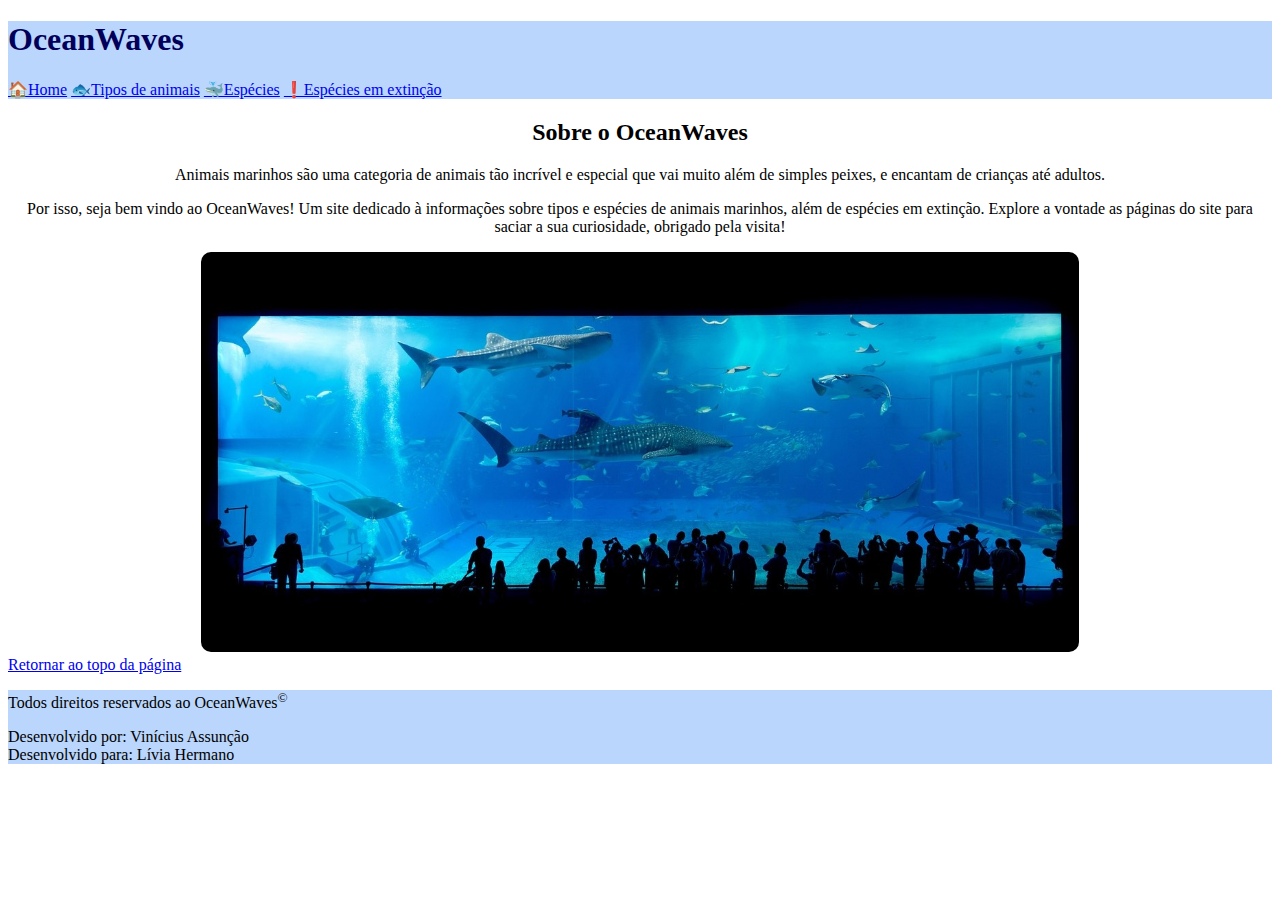
<file: index.html>
<!DOCTYPE html>
<html lang="pt-br">

<head>
    <meta charset="UTF-8">
    <meta name="viewport" content="width=device-width, initial-scale=1.0">
    <link rel="stylesheet" href="styles/styles.css">
    <title>OceanWaves</title>
</head>

<body>
    <header>
        <h1 id="titulo_site">
            OceanWaves
        </h1>
        <nav>
            <a href="index.html">🏠Home</a> <a href="tipos.html">🐟Tipos de animais</a> <a
                href="especies.html">🐳Espécies</a> <a href="extincao.html">❗Espécies em extinção</a>
        </nav>
    </header>

    <main>
        <section id="sobre_oceanwaves">
            <article>
                <h2>Sobre o OceanWaves</h2>
                <p>
                    Animais marinhos são uma categoria de animais tão incrível e especial que vai muito além de simples
                    peixes, e encantam de crianças até adultos.
                </p>
                <p>
                    Por isso, seja bem vindo ao OceanWaves! Um site dedicado à informações sobre tipos e espécies de
                    animais marinhos, além de espécies em extinção. Explore a vontade as páginas do site para saciar a
                    sua curiosidade, obrigado pela visita!
                </p>
            </article>
            <article>
                <img src="src/imagens/aquario.jpg" alt="Aquário" id="imagem_aquario">
            </article>
        </section>
        <section>
            <a href="index.html#titulo_site">Retornar ao topo da página</a>
        </section>
    </main>

    <footer>
        <p>
            Todos direitos reservados ao OceanWaves<sup>©</sup>
        </p>
        <p>
            Desenvolvido por: Vinícius Assunção <br>
            Desenvolvido para: Lívia Hermano
        </p>
    </footer>
</body>

</html>
</file>
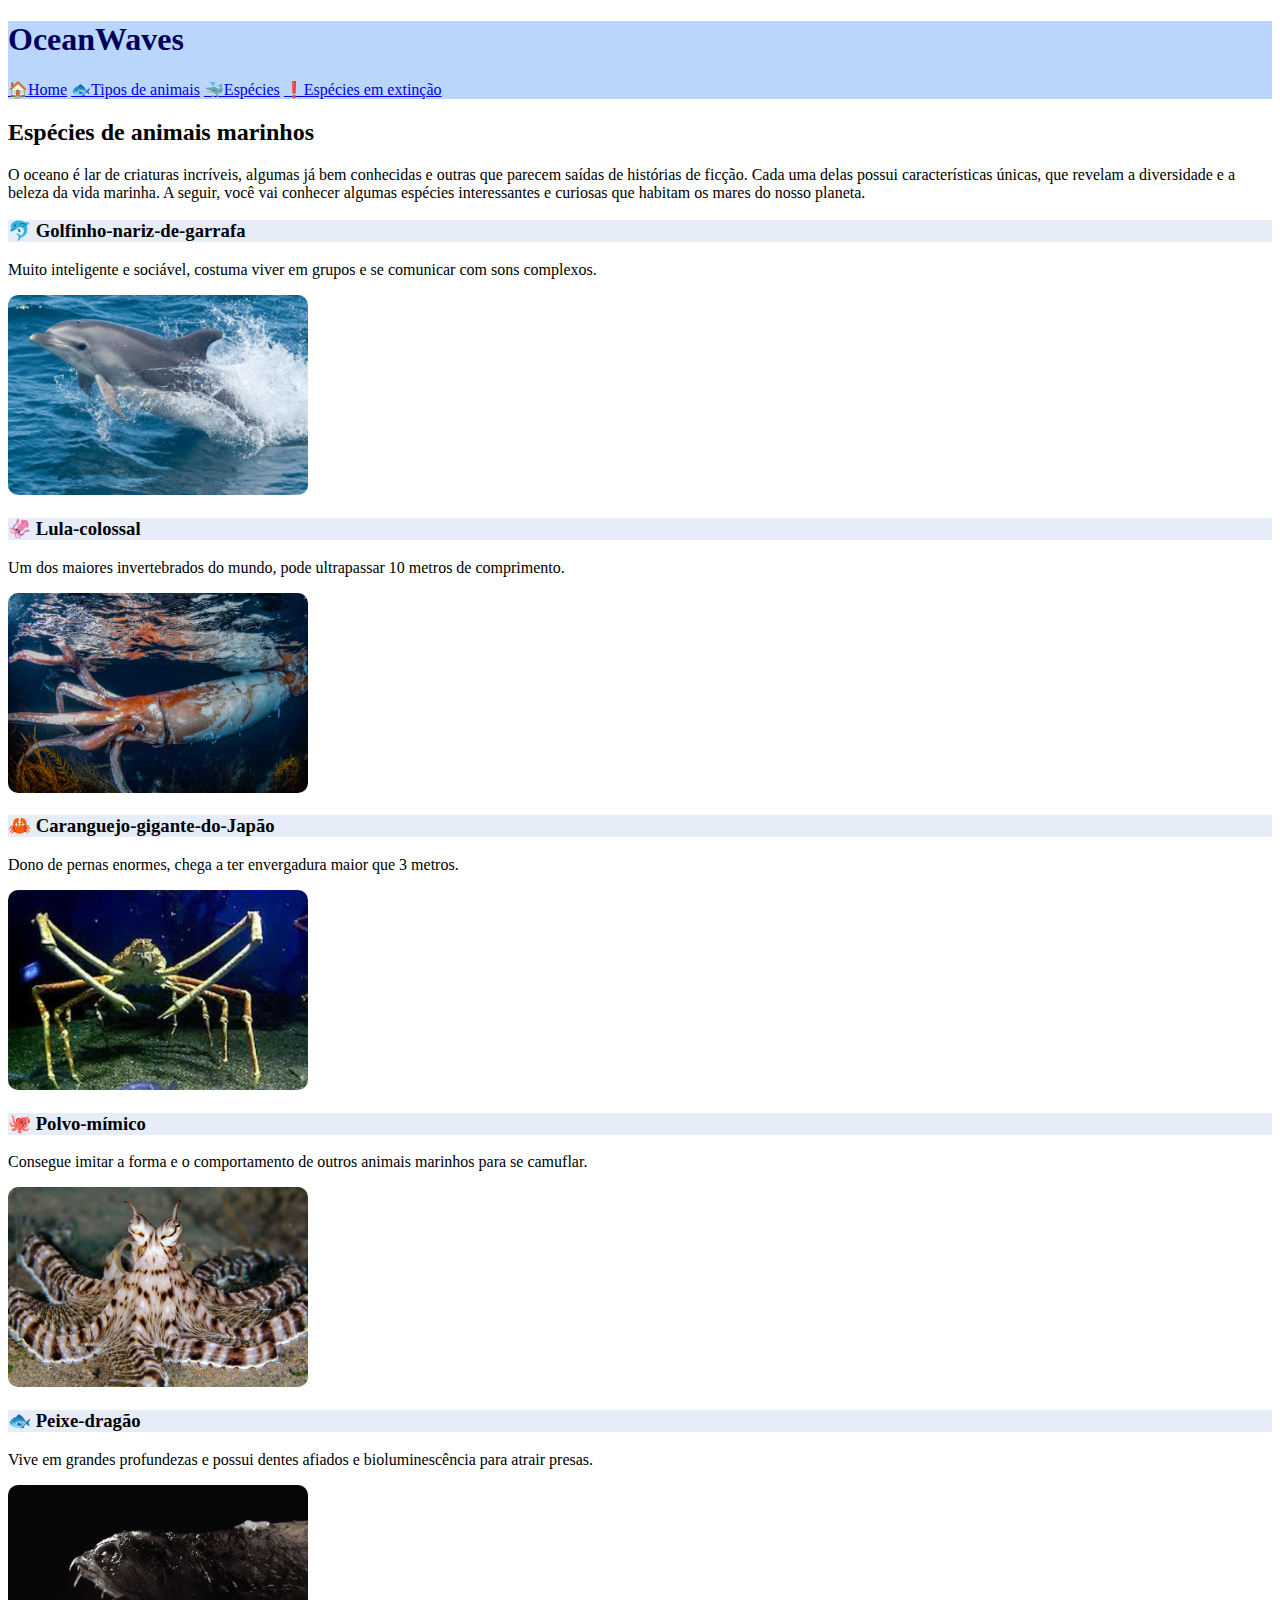
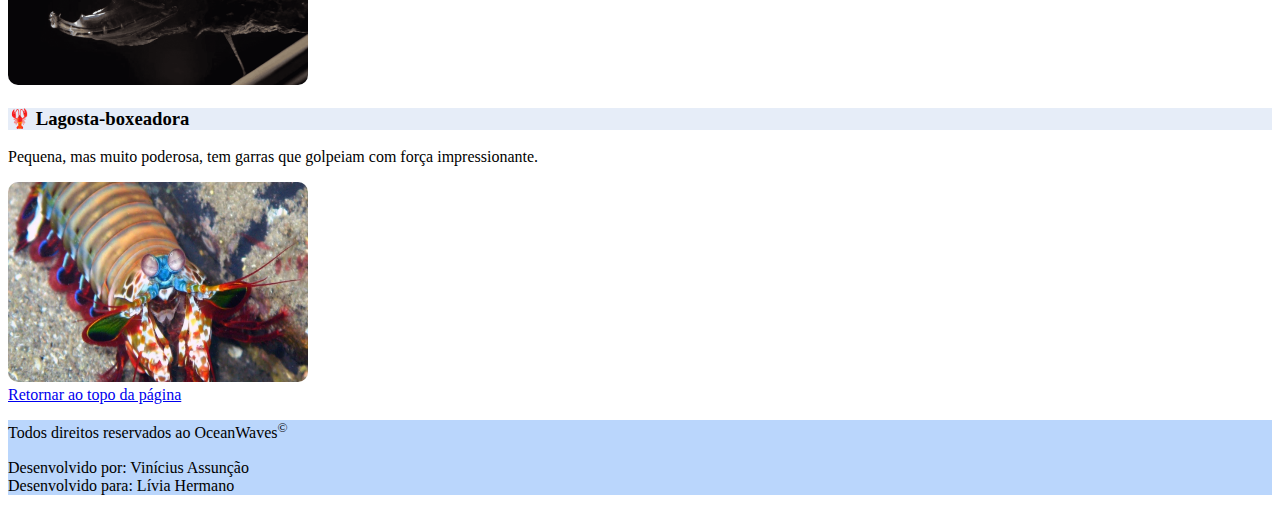
<file: especies.html>
<!DOCTYPE html>
<html lang="pt-br">

<head>
    <meta charset="UTF-8">
    <meta name="viewport" content="width=device-width, initial-scale=1.0">
    <link rel="stylesheet" href="styles/styles.css">
    <title>OceanWaves</title>
</head>

<body>
    <header>
        <h1 id="titulo_site">
            OceanWaves
        </h1>
        <nav>
            <a href="index.html">🏠Home</a> <a href="tipos.html">🐟Tipos de animais</a> <a
                href="especies.html">🐳Espécies</a> <a href="extincao.html">❗Espécies em extinção</a>
        </nav>
    </header>

    <main>
        <section>
            <article>
                <h2>Espécies de animais marinhos</h2>
                <p>O oceano é lar de criaturas incríveis, algumas já bem conhecidas e outras que parecem saídas de
                    histórias de ficção. Cada uma delas possui características únicas, que revelam a diversidade e a
                    beleza da vida marinha. A seguir, você vai conhecer algumas espécies interessantes e curiosas que
                    habitam os mares do nosso planeta.</p>
            </article>
            <article>
                <section>
                    <h3>🐬 Golfinho-nariz-de-garrafa</h3>
                    <p>
                        Muito inteligente e sociável, costuma viver em grupos e se comunicar com sons complexos.
                    </p>
                    <img src="src/imagens/golfinho_nariz_de_garrafa.jpg" alt="Golfinho-nariz-de-garrafa">
                </section>
                <section>
                    <h3>🦑 Lula-colossal</h3>
                    <p>
                        Um dos maiores invertebrados do mundo, pode ultrapassar 10 metros de comprimento.
                    </p>
                    <img src="src/imagens/lula_colossal.jpg" alt="Lula-colossal">
                </section>
                <section>
                    <h3>🦀 Caranguejo-gigante-do-Japão</h3>
                    <p>
                        Dono de pernas enormes, chega a ter envergadura maior que 3 metros.
                    </p>
                    <img src="src/imagens/caraguejo_gigante_do_japao.jpg    " alt="Caranguejo-gigante-do-Japão">
                </section>
                <section>
                    <h3>🐙 Polvo-mímico</h3>
                    <p>
                        Consegue imitar a forma e o comportamento de outros animais marinhos para se camuflar.
                    </p>
                    <img src="src/imagens/polvo_mimico.jpg" alt="Polvo-mímico">
                </section>
                <section>
                    <h3>🐟 Peixe-dragão</h3>
                    <p>
                        Vive em grandes profundezas e possui dentes afiados e bioluminescência para atrair presas.
                    </p>
                    <img src="src/imagens/peixe_dragao.png" alt="Peixe-dragão">
                </section>
                <section>
                    <h3>🦞 Lagosta-boxeadora</h3>
                    <p>
                        Pequena, mas muito poderosa, tem garras que golpeiam com força impressionante.
                    </p>
                    <img src="src/imagens/lagosta_boxeadora.jpg" alt="Lagosta-boxeadora">
                </section>
            </article>
        </section>
        <section>
            <a href="especies.html#titulo_site">Retornar ao topo da página</a>
        </section>
    </main>
    <footer>
        <p>
            Todos direitos reservados ao OceanWaves<sup>©</sup>
        </p>
        <p>
            Desenvolvido por: Vinícius Assunção <br>
            Desenvolvido para: Lívia Hermano
        </p>
    </footer>
</body>

</html>
</file>
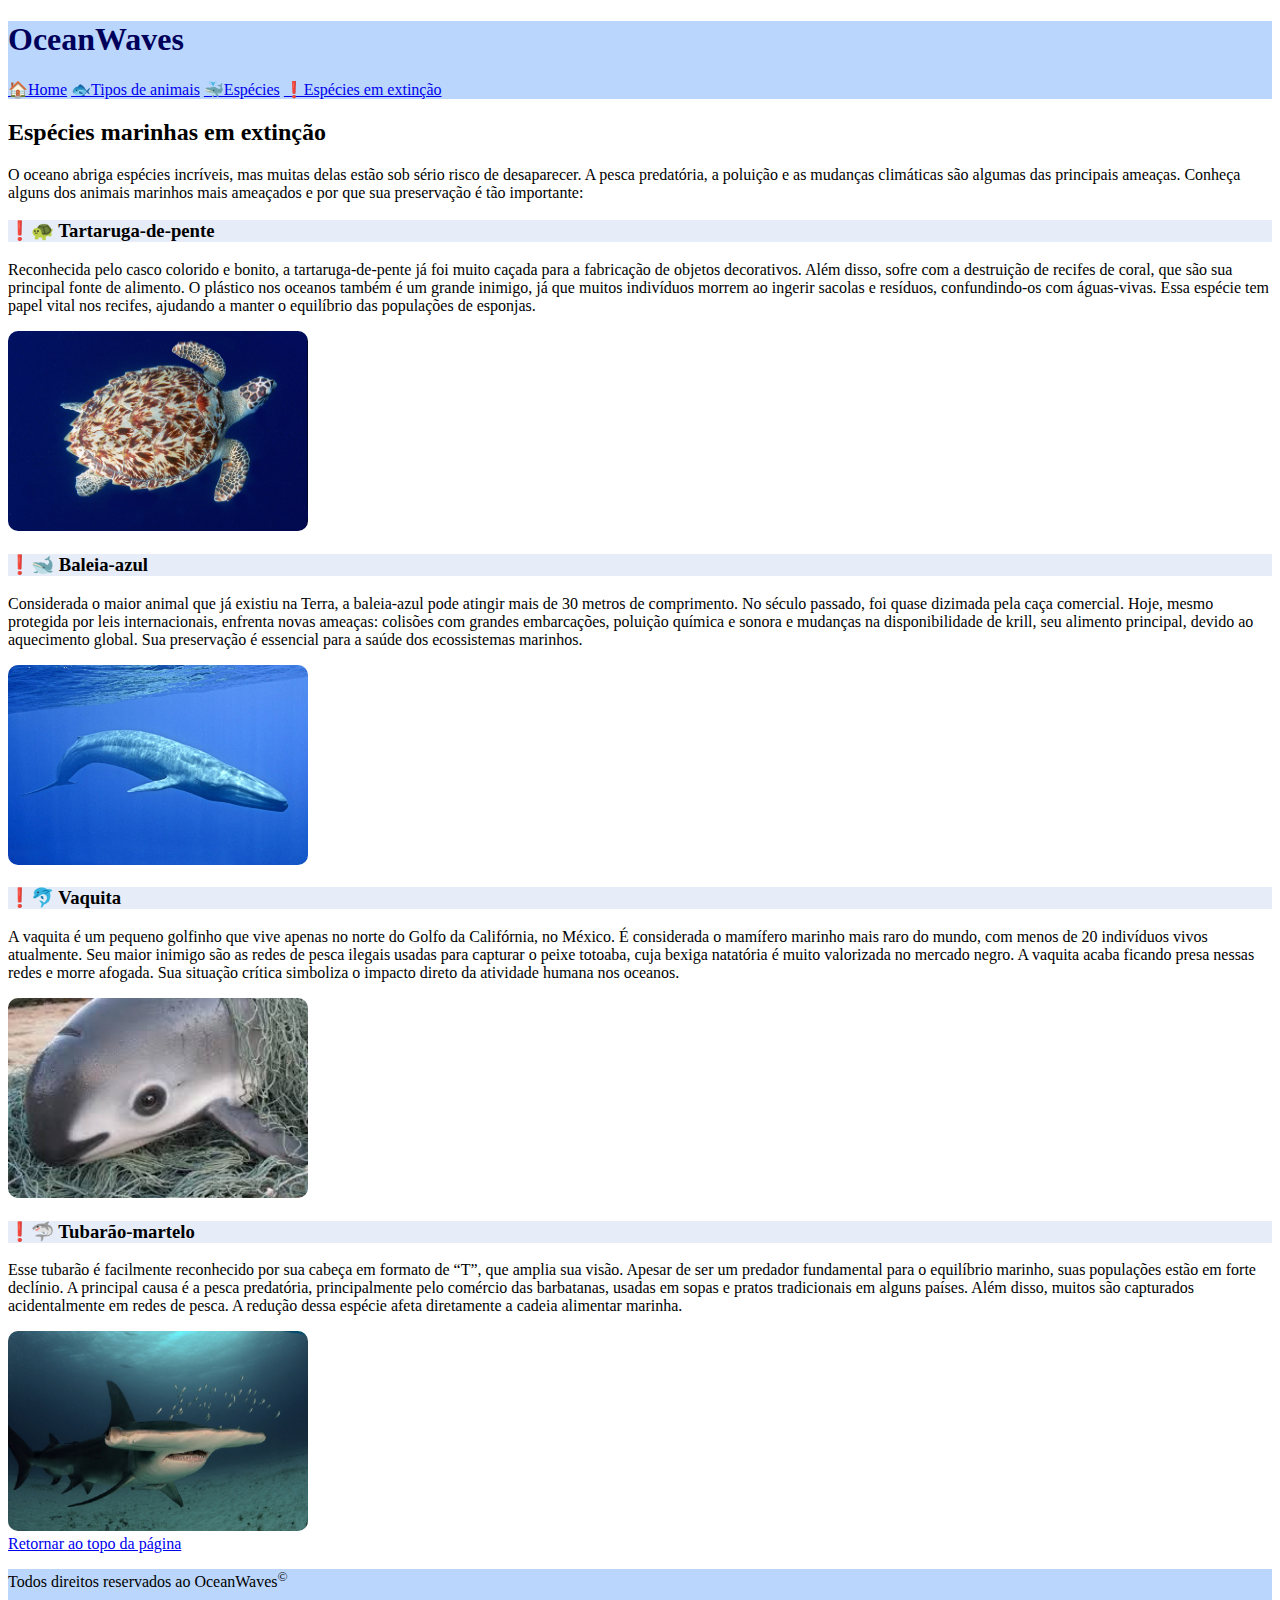
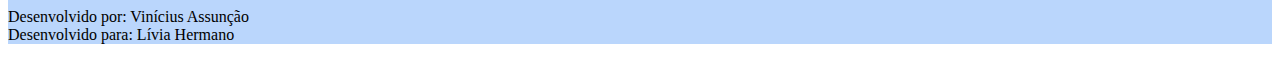
<file: extincao.html>
<!DOCTYPE html>
<html lang="pt-br">

<head>
    <meta charset="UTF-8">
    <meta name="viewport" content="width=device-width, initial-scale=1.0">
    <link rel="stylesheet" href="styles/styles.css">
    <title>OceanWaves</title>
</head>

<body>
    <header>
        <h1 id="titulo_site">
            OceanWaves
        </h1>
        <nav>
            <a href="index.html">🏠Home</a> <a href="tipos.html">🐟Tipos de animais</a> <a
                href="especies.html">🐳Espécies</a> <a href="extincao.html">❗Espécies em extinção</a>
        </nav>
    </header>

    <main>
        <section>
            <article>
                <h2>Espécies marinhas em extinção</h2>
                <p>
                    O oceano abriga espécies incríveis, mas muitas delas estão sob sério risco de desaparecer. A pesca
                    predatória, a poluição e as mudanças climáticas são algumas das principais ameaças. Conheça alguns
                    dos animais marinhos mais ameaçados e por que sua preservação é tão importante:
                </p>
            </article>
            <article>
                <section>
                    <h3>❗🐢 Tartaruga-de-pente</h3>
                    <p>
                        Reconhecida pelo casco colorido e bonito, a tartaruga-de-pente já foi muito caçada para a
                        fabricação de objetos decorativos. Além disso, sofre com a destruição de recifes de coral, que
                        são sua principal fonte de alimento. O plástico nos oceanos também é um grande inimigo, já que
                        muitos indivíduos morrem ao ingerir sacolas e resíduos, confundindo-os com águas-vivas. Essa
                        espécie tem papel vital nos recifes, ajudando a manter o equilíbrio das populações de esponjas.
                    </p>
                    <img src="src/imagens/tartaruga_de_pente.jpg" alt="Tartaruga-de-pente">
                </section>
                <section>
                    <h3>❗🐋 Baleia-azul</h3>
                    <p>
                        Considerada o maior animal que já existiu na Terra, a baleia-azul pode atingir mais de 30 metros
                        de comprimento. No século passado, foi quase dizimada pela caça comercial. Hoje, mesmo protegida
                        por leis internacionais, enfrenta novas ameaças: colisões com grandes embarcações, poluição
                        química e sonora e mudanças na disponibilidade de krill, seu alimento principal, devido ao
                        aquecimento global. Sua preservação é essencial para a saúde dos ecossistemas marinhos.
                    </p>
                    <img src="src/imagens/baleia_azul.jpg" alt="Baleia-azul">
                </section>
                <section>
                    <h3>❗🐬 Vaquita</h3>
                    <p>
                        A vaquita é um pequeno golfinho que vive apenas no norte do Golfo da Califórnia, no México. É
                        considerada o mamífero marinho mais raro do mundo, com menos de 20 indivíduos vivos atualmente.
                        Seu maior inimigo são as redes de pesca ilegais usadas para capturar o peixe totoaba, cuja
                        bexiga natatória é muito valorizada no mercado negro. A vaquita acaba ficando presa nessas redes
                        e morre afogada. Sua situação crítica simboliza o impacto direto da atividade humana nos
                        oceanos.
                    </p>
                    <img src="src/imagens/vaquita.jfif" alt="Vaquita">
                </section>
                <section>
                    <h3>❗🦈 Tubarão-martelo</h3>
                    <p>
                        Esse tubarão é facilmente reconhecido por sua cabeça em formato de “T”, que amplia sua visão.
                        Apesar de ser um predador fundamental para o equilíbrio marinho, suas populações estão em forte
                        declínio. A principal causa é a pesca predatória, principalmente pelo comércio das barbatanas,
                        usadas em sopas e pratos tradicionais em alguns países. Além disso, muitos são capturados
                        acidentalmente em redes de pesca. A redução dessa espécie afeta diretamente a cadeia alimentar
                        marinha.
                    </p>
                    <img src="src/imagens/tubarao_martelo.jpg" alt="Tubarão-martelo">
                </section>
            </article>
        </section>
        <section>
            <a href="extincao.html#titulo_site">Retornar ao topo da página</a>
        </section>
    </main>

    <footer>
        <p>
            Todos direitos reservados ao OceanWaves<sup>©</sup>
        </p>
        <p>
            Desenvolvido por: Vinícius Assunção <br>
            Desenvolvido para: Lívia Hermano
        </p>
    </footer>
</body>

</html>
</file>
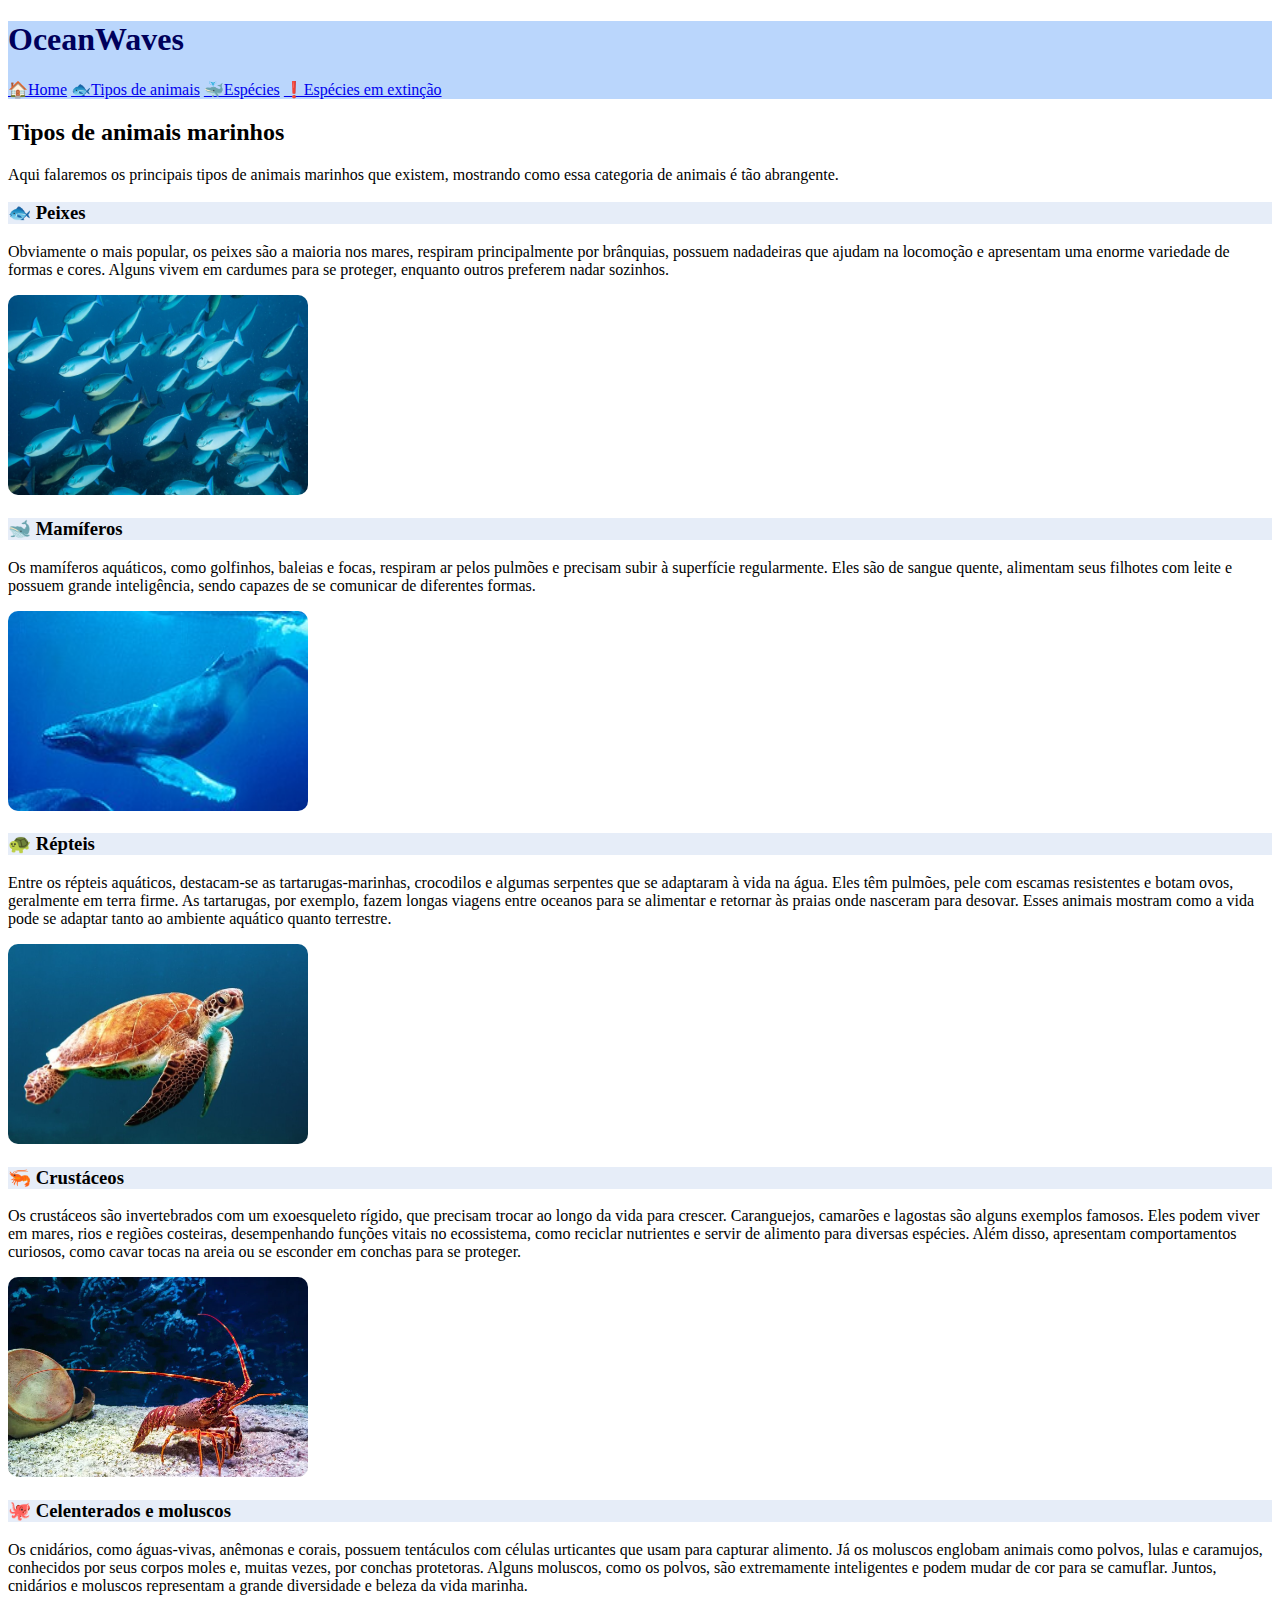
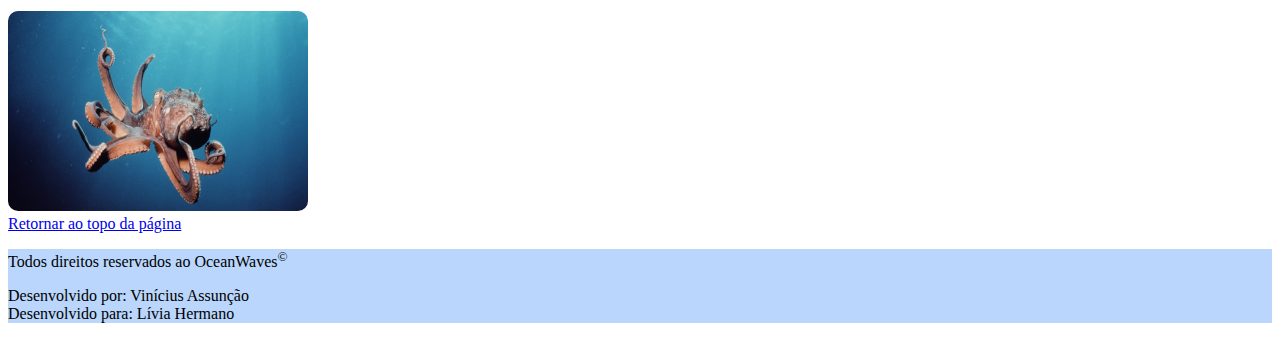
<file: tipos.html>
<!DOCTYPE html>
<html lang="pt-br">

<head>
    <meta charset="UTF-8">
    <meta name="viewport" content="width=device-width, initial-scale=1.0">
    <link rel="stylesheet" href="styles/styles.css">
    <title>OceanWaves</title>
</head>

<body>
    <header>
        <h1 id="titulo_site">
            OceanWaves
        </h1>
        <nav>
            <a href="index.html">🏠Home</a> <a href="tipos.html">🐟Tipos de animais</a> <a
                href="especies.html">🐳Espécies</a> <a href="extincao.html">❗Espécies em extinção</a>
        </nav>
    </header>

    <main>
        <section>
            <article>
                <h2>Tipos de animais marinhos</h2>
                <p>
                    Aqui falaremos os principais tipos de animais marinhos que existem, mostrando como essa categoria de
                    animais é tão abrangente.
                </p>
            </article>
            <article>
                <section>
                    <h3>🐟 Peixes</h3>
                    <p>
                        Obviamente o mais popular, os peixes são a maioria nos mares, respiram principalmente por
                        brânquias, possuem nadadeiras que ajudam na locomoção e apresentam uma enorme variedade de
                        formas e cores. Alguns vivem em cardumes para se proteger, enquanto outros preferem nadar
                        sozinhos.
                    </p>
                    <img src="src/imagens/peixe.jpg" alt="Peixes">
                </section>
                <section>
                    <h3>🐋 Mamíferos</h3>
                    <p>
                        Os mamíferos aquáticos, como golfinhos, baleias e focas, respiram ar pelos pulmões e precisam
                        subir à superfície regularmente. Eles são de sangue quente, alimentam seus filhotes com leite e
                        possuem grande inteligência, sendo capazes de se comunicar de diferentes formas.
                    </p>
                    <img src="src/imagens/mamifero.jpg" alt="Baleia">
                </section>
                <section>
                    <h3>🐢 Répteis</h3>
                    <p>
                        Entre os répteis aquáticos, destacam-se as tartarugas-marinhas, crocodilos e algumas serpentes
                        que se adaptaram à vida na água. Eles têm pulmões, pele com escamas resistentes e botam ovos,
                        geralmente em terra firme. As tartarugas, por exemplo, fazem longas viagens entre oceanos para
                        se alimentar e retornar às praias onde nasceram para desovar. Esses animais mostram como a vida
                        pode se adaptar tanto ao ambiente aquático quanto terrestre.
                    </p>
                    <img src="src/imagens/reptil.jpg" alt="Tartaruga">
                </section>
                <section>
                    <h3>🦐 Crustáceos</h3>
                    <p>
                        Os crustáceos são invertebrados com um exoesqueleto rígido, que precisam trocar ao longo da vida
                        para crescer. Caranguejos, camarões e lagostas são alguns exemplos famosos. Eles podem viver em
                        mares, rios e regiões costeiras, desempenhando funções vitais no ecossistema, como reciclar
                        nutrientes e servir de alimento para diversas espécies. Além disso, apresentam comportamentos
                        curiosos, como cavar tocas na areia ou se esconder em conchas para se proteger.
                    </p>
                    <img src="src/imagens/crustaceo.jpg" alt="Crustáceo">
                </section>
                <section>
                    <h3>🐙 Celenterados e moluscos</h3>
                    <p>
                        Os cnidários, como águas-vivas, anêmonas e corais, possuem tentáculos com células urticantes que
                        usam para capturar alimento. Já os moluscos englobam animais como polvos, lulas e caramujos,
                        conhecidos por seus corpos moles e, muitas vezes, por conchas protetoras. Alguns moluscos, como
                        os polvos, são extremamente inteligentes e podem mudar de cor para se camuflar. Juntos,
                        cnidários e moluscos representam a grande diversidade e beleza da vida marinha.
                    </p>
                    <img src="src/imagens/molusco.jpg" alt="Polvo">
                </section>
            </article>
        </section>
        <section>
            <a href="tipos.html#titulo_site">Retornar ao topo da página</a>
        </section>
    </main>

    <footer>
        <p>
            Todos direitos reservados ao OceanWaves<sup>©</sup>
        </p>
        <p>
            Desenvolvido por: Vinícius Assunção <br>
            Desenvolvido para: Lívia Hermano
        </p>
    </footer>
</body>

</html>
</file>
<file: styles/styles.css>
header, footer {
    background-color: #bad6fc;
}

h1 {
    color: #00005b;
}

h3 {
    background-color: #e6edf8;  
}

img {
    height: 200px;
    width: 300px;
    border-radius: 10px;
}

#imagem_aquario {
    height: 400px;
    width: auto;
    border-radius: 10px;
}

#sobre_oceanwaves {
    text-align: center;
}
</file>
